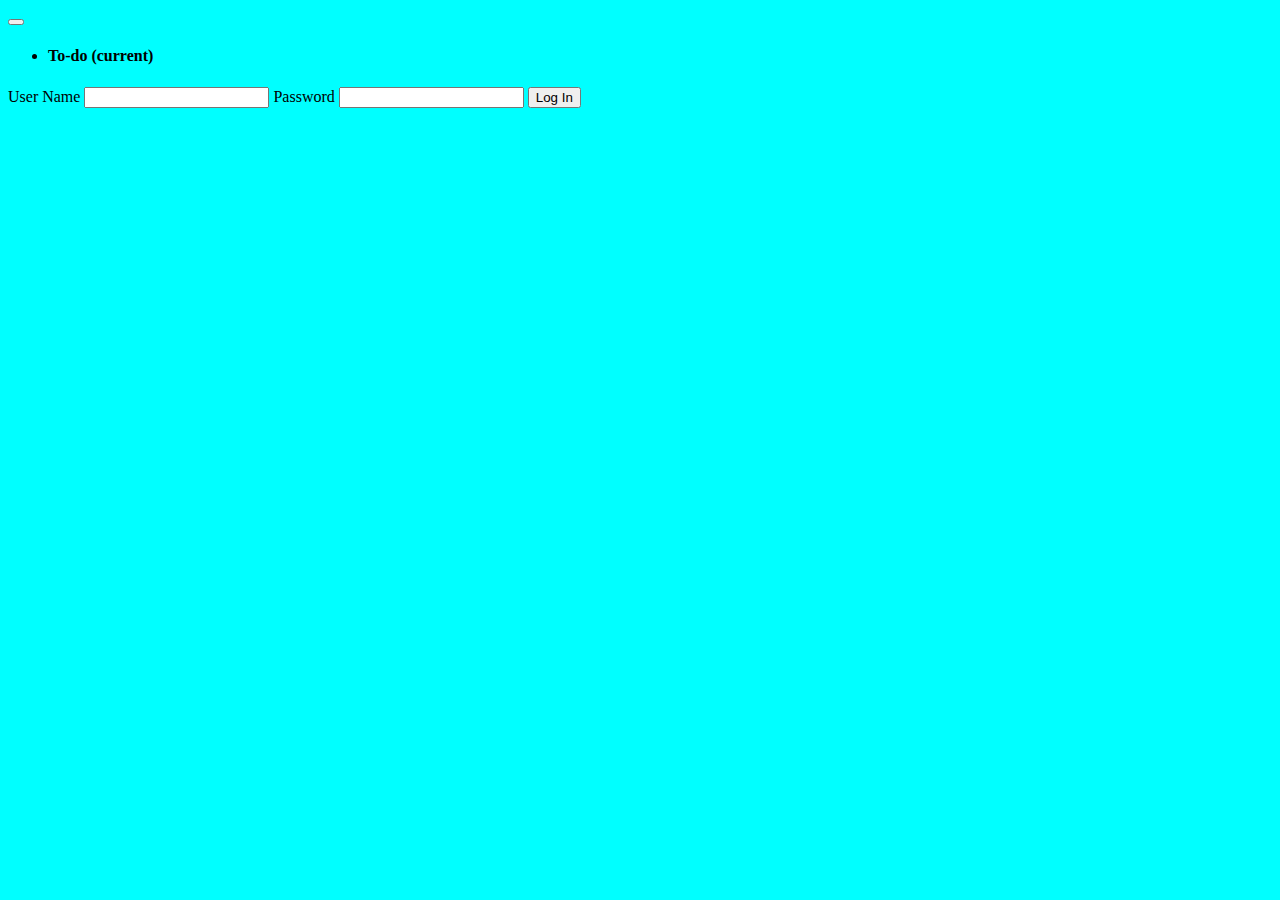
<file: index.html>
<!DOCTYPE html>
<html lang="en">
<head>
    <meta charset="UTF-8">
    <meta name="viewport" content="width=device-width, initial-scale=1.0">
    <title>Log In</title>
    <script src="https://code.jquery.com/jquery-3.5.1.slim.min.js" integrity="sha384-DfXdz2htPH0lsSSs5nCTpuj/zy4C+OGpamoFVy38MVBnE+IbbVYUew+OrCXaRkfj" crossorigin="anonymous"></script>
    <script src="https://cdn.jsdelivr.net/npm/popper.js@1.16.0/dist/umd/popper.min.js" integrity="sha384-Q6E9RHvbIyZFJoft+2mJbHaEWldlvI9IOYy5n3zV9zzTtmI3UksdQRVvoxMfooAo" crossorigin="anonymous"></script>
    <link rel="stylesheet" href="https://stackpath.bootstrapcdn.com/bootstrap/4.5.0/css/bootstrap.min.css" integrity="sha384-9aIt2nRpC12Uk9gS9baDl411NQApFmC26EwAOH8WgZl5MYYxFfc+NcPb1dKGj7Sk" crossorigin="anonymous">
    <script src="https://stackpath.bootstrapcdn.com/bootstrap/4.5.0/js/bootstrap.min.js" integrity="sha384-OgVRvuATP1z7JjHLkuOU7Xw704+h835Lr+6QL9UvYjZE3Ipu6Tp75j7Bh/kR0JKI" crossorigin="anonymous"></script>
    <script src="https://ajax.googleapis.com/ajax/libs/jquery/3.5.1/jquery.min.js"></script>


  </head>
<body style = "background-color: aqua;">
  <nav class="navbar navbar-expand-lg  bg-info text-white">
    <button class="navbar-toggler" type="button" data-toggle="collapse" data-target="#navbarNavDropdown" aria-controls="navbarNavDropdown" aria-expanded="false" aria-label="Toggle navigation">
      <span class="navbar-toggler-icon"></span>
    </button>
    <div class="collapse navbar-collapse  d-flex justify-content-center" id="navbarNavDropdown">
      <ul class="navbar-nav">
        <li class="nav-item active">
          <h4 class="nav-link" >To-do <span class="sr-only">(current)</span></h4>
        </li>
        
    </div>
  </nav>

  <div class= "d-flex justify-content-center pt-5 mt-5 mb-5 ">
    <!-- <h1> <strong>Log In</strong> </h1> -->
  </div>

  

    <form class="d-flex justify-content-center  "  action = "#" >
      
          <div class="col-xs-3 col-md-3 col-lg-3">
              <label >User Name</label>
              <input class="form-control" id="user" type="text">
              <label >Password</label>
              <input class="form-control " id="pwd" type="password">
              <input type="submit" value="Log In" class=" btn btn-primary pl-4 pr-4 pt-2 pb-2 mt-4 " onclick=  "valid(next)">
            
          

          </div>
       
      
        
          
      
      
      
    </form>
      

    <script src="index.js"></script>
</body>
</html>
</file>
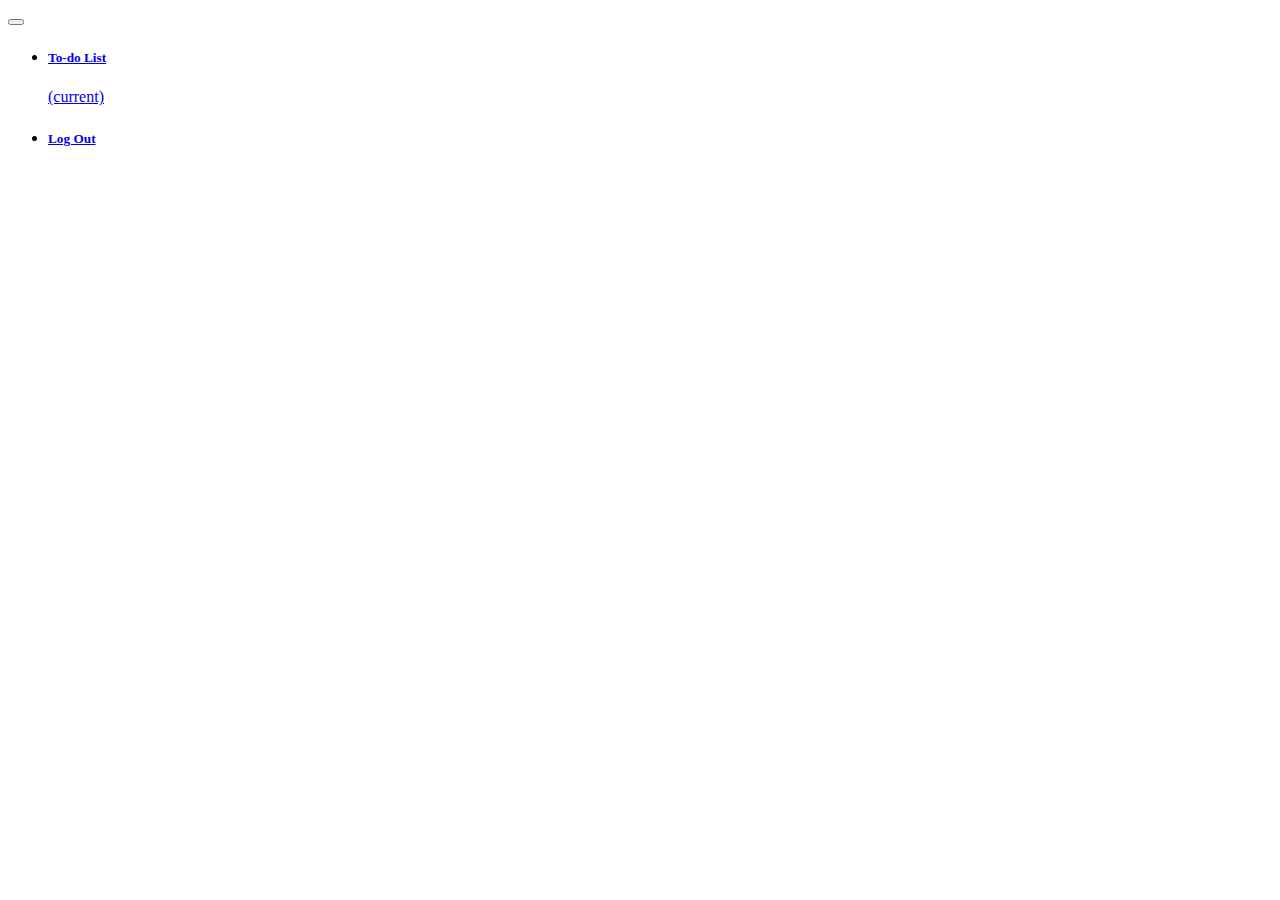
<file: main.html>
<!DOCTYPE html>
<html lang="en">
<head>
    <meta charset="UTF-8">
    <meta name="viewport" content="width=device-width, initial-scale=1.0">
    <title>Home</title>
    <script src="https://code.jquery.com/jquery-3.5.1.slim.min.js" integrity="sha384-DfXdz2htPH0lsSSs5nCTpuj/zy4C+OGpamoFVy38MVBnE+IbbVYUew+OrCXaRkfj" crossorigin="anonymous"></script>
    <script src="https://cdn.jsdelivr.net/npm/popper.js@1.16.0/dist/umd/popper.min.js" integrity="sha384-Q6E9RHvbIyZFJoft+2mJbHaEWldlvI9IOYy5n3zV9zzTtmI3UksdQRVvoxMfooAo" crossorigin="anonymous"></script>
    <link rel="stylesheet" href="https://stackpath.bootstrapcdn.com/bootstrap/4.5.0/css/bootstrap.min.css" integrity="sha384-9aIt2nRpC12Uk9gS9baDl411NQApFmC26EwAOH8WgZl5MYYxFfc+NcPb1dKGj7Sk" crossorigin="anonymous">
    <script src="https://stackpath.bootstrapcdn.com/bootstrap/4.5.0/js/bootstrap.min.js" integrity="sha384-OgVRvuATP1z7JjHLkuOU7Xw704+h835Lr+6QL9UvYjZE3Ipu6Tp75j7Bh/kR0JKI" crossorigin="anonymous"></script>
    <script src="https://ajax.googleapis.com/ajax/libs/jquery/3.5.1/jquery.min.js"></script>
    <link rel="stylesheet" href="style.css">

</head>
<body>
    <nav class="navbar navbar-expand-lg navbar-light bg-info ">
        <button class="navbar-toggler" type="button" data-toggle="collapse" data-target="#navbarText" aria-controls="navbarText" aria-expanded="false" aria-label="Toggle navigation">
          <span class="navbar-toggler-icon"></span>
        </button>
        <div class="collapse navbar-collapse  d-flex justify-content-center" id="navbarNavDropdown">
            <ul class="navbar-nav">
              <li class="nav-item active">
                <a class="nav-link" href="main.html"><h5 class="text-white">To-do List</h5> <span class="sr-only">(current)</span></a>
              </li>
              <li class="nav-item active ">
                <a class="nav-link " href="index.html" ><h5 class= "text-white"> Log Out</h5> <span class="sr-only"></span></a>
              </li>
          
          
          
          </ul>
          
        </div>
      </nav>



      <div class="d-flex justify-content-center col md-2 mt-5">
        <p id="para1"></p>
      </div>
      




      <script src="api.js"></script>
</body>
</html>
</file>
<file: style.css>
a:hover{

    background-color: burlywood;
    transition: ease-in-out 1s ;
    border-radius: 10px;
    font-family: Verdana, Geneva, Tahoma, sans-serif;

}
</file>
